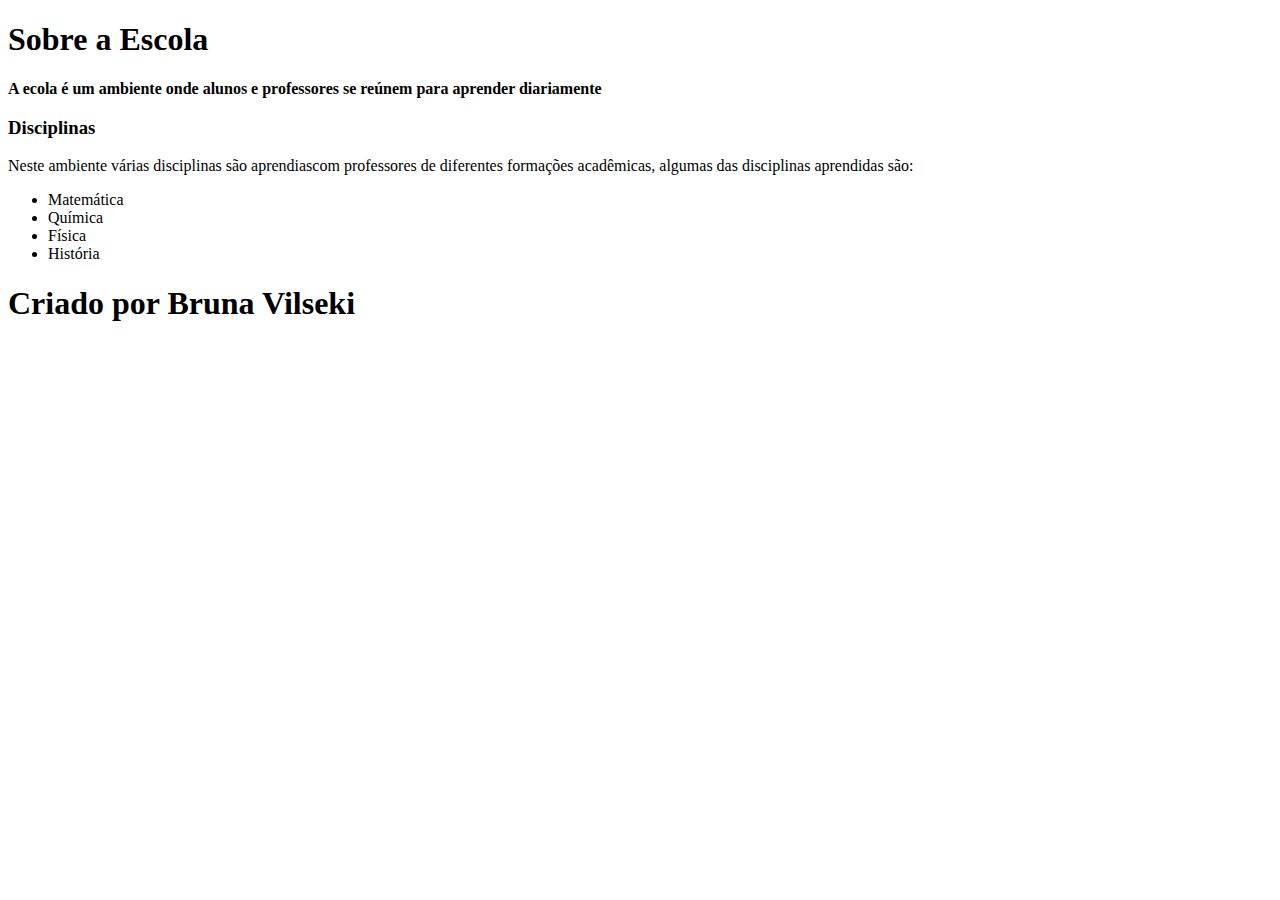
<file: index.html>
<!DOCTYPE html>
<html lang="en">
<head>
    <meta charset="UTF-8">
    <meta name="viewport" content="width=device-width, initial-scale=1.0">
    <title>projeto codigos</title>
</head>
<body>

<header class="cabecalho-geral">
   <h1 class="titulo-cabecalho"></h1>
</header>

<section class="secao">

<h1 class="title-1-secao">Sobre a Escola</h1>
<p class="p-tit-1"><b>A ecola é um ambiente onde alunos e professores se reúnem para aprender diariamente</b></p>
<h3 class="tit-2-secao">Disciplinas</h3>
<p class="p-tit-2">Neste ambiente várias disciplinas são aprendiascom professores de diferentes formações acadêmicas, algumas das disciplinas aprendidas são: </p>

<ul class="lista-secao">
    <li class="item-1">Matemática</li>
    <li class="item-2">Química</li>
    <li class="item-3">Física</li>
    <li class="item-4">História</li>
</ul>
</section>

<footer class="rodape">
<h1>Criado por Bruna Vilseki</h1>
</footer>

    
</body>
</html>
</file>
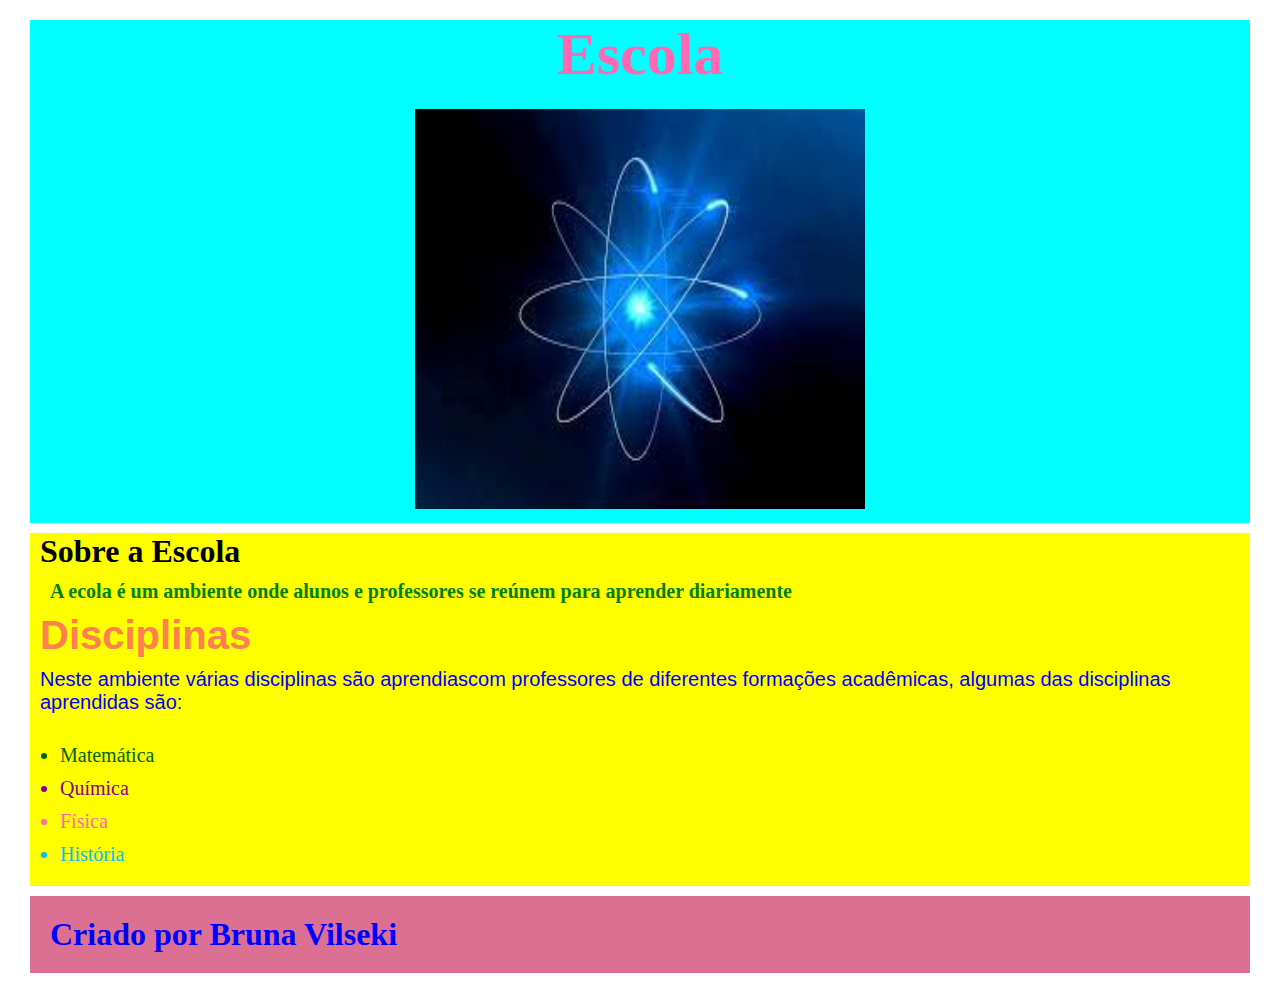
<file: programação13-03/index.html>
<!DOCTYPE html>
<html lang="en">
<head>
    <meta charset="UTF-8">
    <meta name="viewport" content="width=device-width, initial-scale=1.0">
    <title>projeto codigos</title>
    <link rel="stylesheet" href="style.css">
</head>
<body>

<header class="cabecalho-geral">
   <h1 class="titulo-cabecalho">Escola</h1>
   <center>
   <img src="download.jpeg" alt="" class="imagem">
   </center>
   
</header>

<section class="secao">

<h1 class="title-1-secao">Sobre a Escola</h1>
<p class="p-tit-1"><b>A ecola é um ambiente onde alunos e professores se reúnem para aprender diariamente</b></p>
<h3 class="tit-2-secao">Disciplinas</h3>
<p class="p-tit-2">Neste ambiente várias disciplinas são aprendiascom professores de diferentes formações acadêmicas, algumas das disciplinas aprendidas são: </p>

<ul class="lista-secao">
    <li class="item-1">Matemática</li>
    <li class="item-2">Química</li>
    <li class="item-3">Física</li>
    <li class="item-4">História</li>
</ul>
</section>



<footer class="rodape">
<h1>Criado por Bruna Vilseki</h1>
</footer>

    
</body>
</html>
</file>
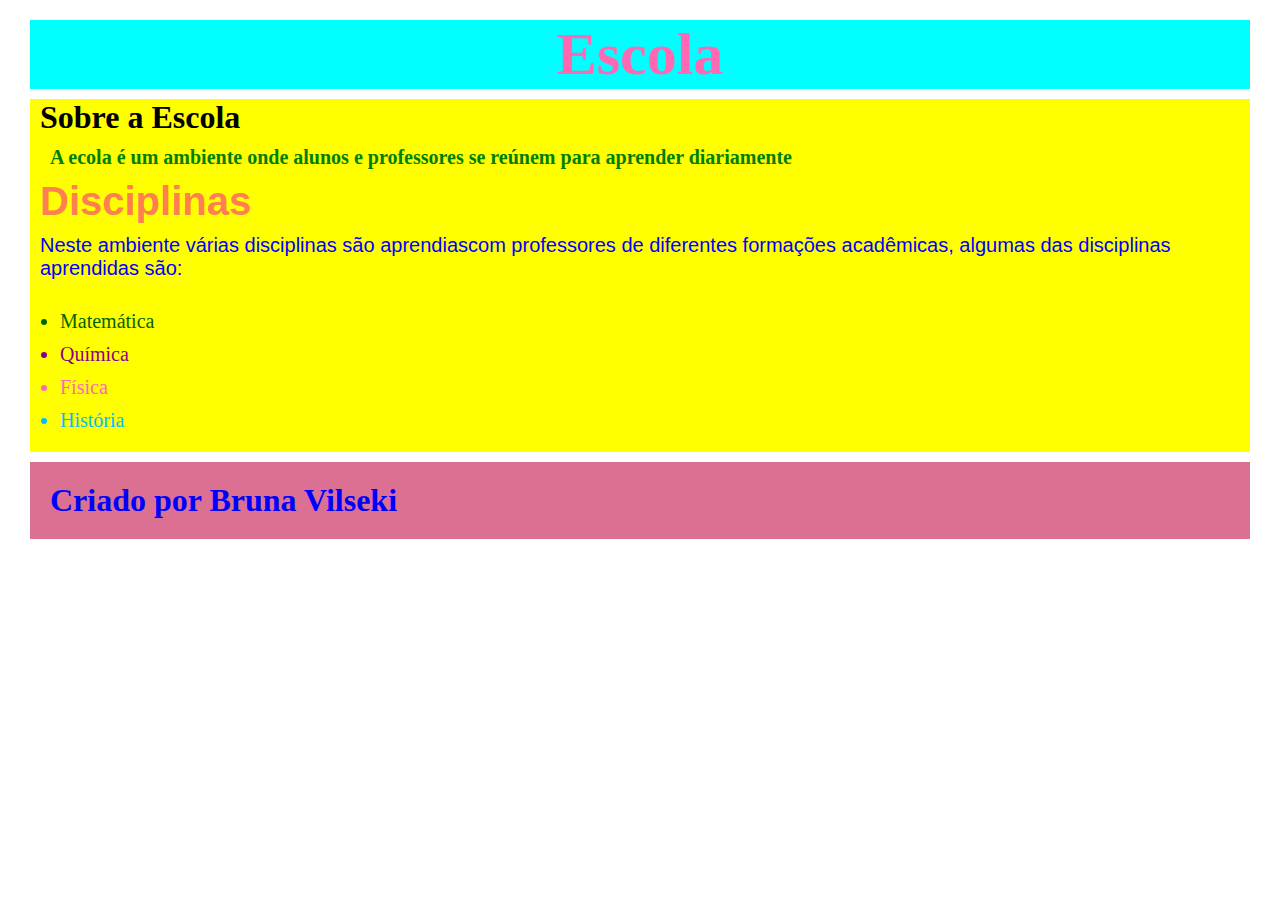
<file: Projeto-segundo-ano-main/index.html>
<!DOCTYPE html>
<html lang="en">
<head>
    <meta charset="UTF-8">
    <meta name="viewport" content="width=device-width, initial-scale=1.0">
    <title>projeto codigos</title>
    <link rel="stylesheet" href="style.css">
</head>
<body>

<header class="cabecalho-geral">
   <h1 class="titulo-cabecalho">Escola</h1>
</header>

<section class="secao">

<h1 class="title-1-secao">Sobre a Escola</h1>
<p class="p-tit-1"><b>A ecola é um ambiente onde alunos e professores se reúnem para aprender diariamente</b></p>
<h3 class="tit-2-secao">Disciplinas</h3>
<p class="p-tit-2">Neste ambiente várias disciplinas são aprendiascom professores de diferentes formações acadêmicas, algumas das disciplinas aprendidas são: </p>

<ul class="lista-secao">
    <li class="item-1">Matemática</li>
    <li class="item-2">Química</li>
    <li class="item-3">Física</li>
    <li class="item-4">História</li>
</ul>
</section>

<footer class="rodape">
<h1>Criado por Bruna Vilseki</h1>
</footer>

    
</body>
</html>
</file>
<file: programação13-03/style.css>
*{
margin: 10px;
}
.cabecalho-geral
{
    background-color: aqua;
    
    justify-content: space-around;
    text-align: center;
}
.titulo-cabecalho
{
    color: hotpink;
    font-size: 60px;
    font-family: cursive;
    display: flex;
    justify-content: space-around;
}
.lista-secao
{
    padding: 10px;
    font-size: 20px;
}
.tit-1-secao
{
    color: blueviolet;
    font-size: 40px;
    font-family: fantasy;
}
.tit-2-secao
{
    color: coral;
    font-size: 40px;
    font-family: 'Lucida Sans', 'Lucida Sans Regular', 'Lucida Grande', 'Lucida Sans Unicode', Geneva, Verdana, sans-serif;
}
.p-tit-1
{
    font-size: 20px;
    color: green;
}
.p-tit-2
{
    font-size: 20px;
    color: blue;
    font-family: 'Lucida Sans', 'Lucida Sans Regular', 'Lucida Grande', 'Lucida Sans Unicode', Geneva, Verdana, sans-serif;
}
.item-1
{
    color: darkgreen;
}
.item-2
{
    color: darkmagenta;
}
.item-3
{
    color: hotpink;
}
.item-4
{
    color: deepskyblue;
}
.secao
{
    background-color: yellow;
}
.rodape
{
    background-color: palevioletred;
    padding: 10px;
    color: blue;
}

.imagem{
    width: 450px;
    height: 400px;
}
</file>
<file: Projeto-segundo-ano-main/style.css>
*{
margin: 10px;
}
.cabecalho-geral
{
    background-color: aqua;
}
.titulo-cabecalho
{
    color: hotpink;
    font-size: 60px;
    font-family: cursive;
    display: flex;
    justify-content: space-around;
}
.lista-secao
{
    padding: 10px;
    font-size: 20px;
}
.tit-1-secao
{
    color: blueviolet;
    font-size: 40px;
    font-family: fantasy;
}
.tit-2-secao
{
    color: coral;
    font-size: 40px;
    font-family: 'Lucida Sans', 'Lucida Sans Regular', 'Lucida Grande', 'Lucida Sans Unicode', Geneva, Verdana, sans-serif;
}
.p-tit-1
{
    font-size: 20px;
    color: green;
}
.p-tit-2
{
    font-size: 20px;
    color: blue;
    font-family: 'Lucida Sans', 'Lucida Sans Regular', 'Lucida Grande', 'Lucida Sans Unicode', Geneva, Verdana, sans-serif;
}
.item-1
{
    color: darkgreen;
}
.item-2
{
    color: darkmagenta;
}
.item-3
{
    color: hotpink;
}
.item-4
{
    color: deepskyblue;
}
.secao
{
    background-color: yellow;
}
.rodape
{
    background-color: palevioletred;
    padding: 10px;
    color: blue;
}
</file>
